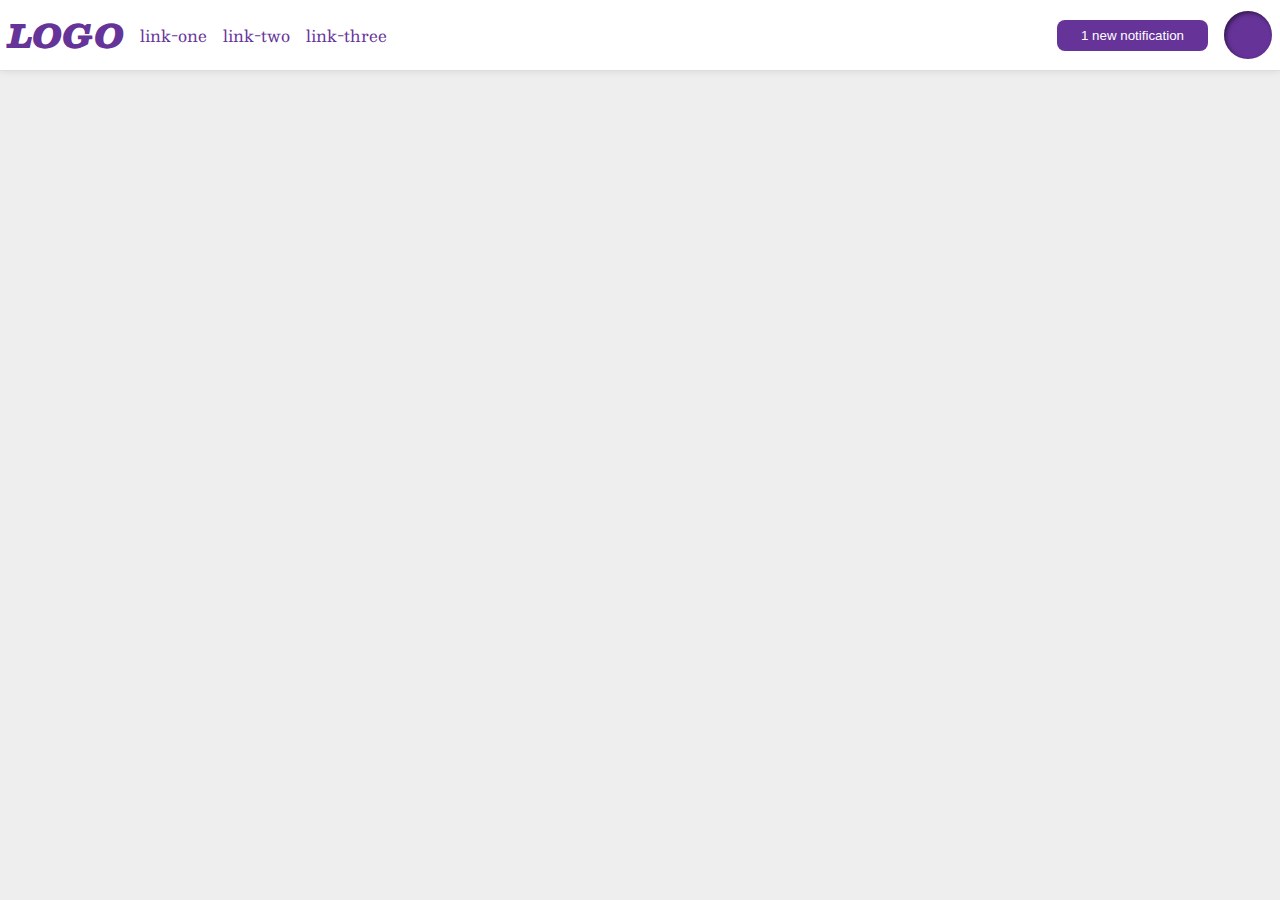
<file: foundations/flex/03-flex-header-2/index.html>
<!DOCTYPE html>
<html lang="en">
  <head>
    <meta charset="UTF-8">
    <meta http-equiv="X-UA-Compatible" content="IE=edge">
    <meta name="viewport" content="width=device-width, initial-scale=1.0">
    <title>Flex Header 2</title>
    <link rel="stylesheet" href="style.css">
  </head>
  <body>
    <div class="header">
      <div class="left">
        <div class="logo">
          LOGO
        </div>
        <ul class="links">
          <li><a href="https://google.com">link-one</a></li>
          <li><a href="https://google.com">link-two</a></li>
          <li><a href="https://google.com">link-three</a></li>
        </ul>
      </div>
      <div class="right">
        <button class="notifications">
          1 new notification
        </button>
        <div class="profile-image"></div>
      </div>
    </div>
  </body>
</html>
</file>
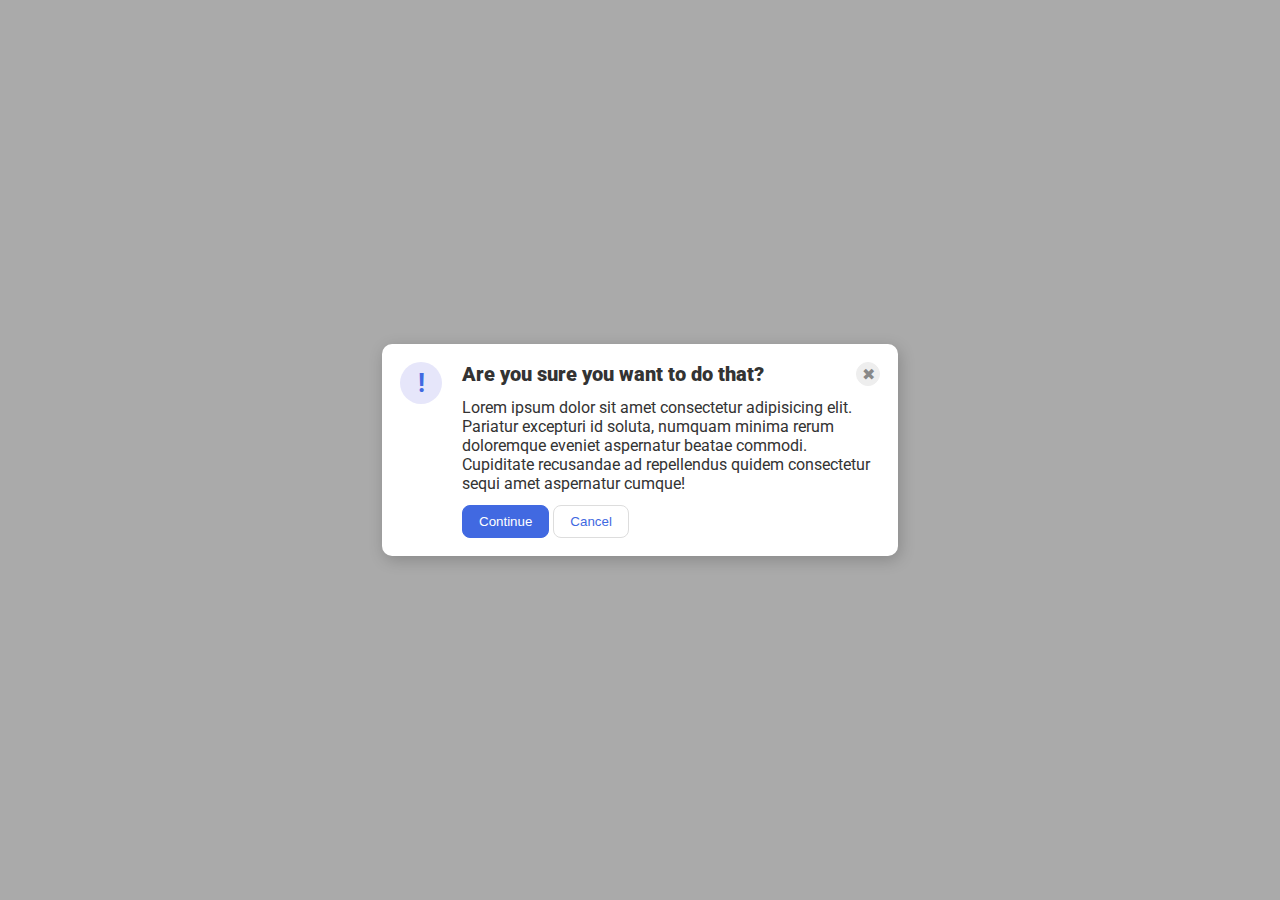
<file: foundations/flex/05-flex-modal/index.html>
<!DOCTYPE html>
<html lang="en">
  <head>
    <meta charset="UTF-8">
    <meta http-equiv="X-UA-Compatible" content="IE=edge">
    <meta name="viewport" content="width=device-width, initial-scale=1.0">
    <link rel="stylesheet" href="style.css">
    <title>Modal</title>
  </head>
  <body>
    <div class="modal">
      <div class="icon">!</div>
      <div class="content">
        <div class="prompt-close">
          <div class="header">
            Are you sure you want to do that?
          </div>
          <button class="close-button">✖</button>
        </div>
        <div class="text">Lorem ipsum dolor sit amet consectetur adipisicing elit. Pariatur excepturi id soluta, numquam minima rerum doloremque eveniet aspernatur beatae commodi. Cupiditate recusandae ad repellendus quidem consectetur sequi amet aspernatur cumque!</div>
        <div class="choices">
          <button class="continue">Continue</button>
          <button class="cancel">Cancel</button>
        </div>
      </div>
    </div>
  </body>
</html>
</file>
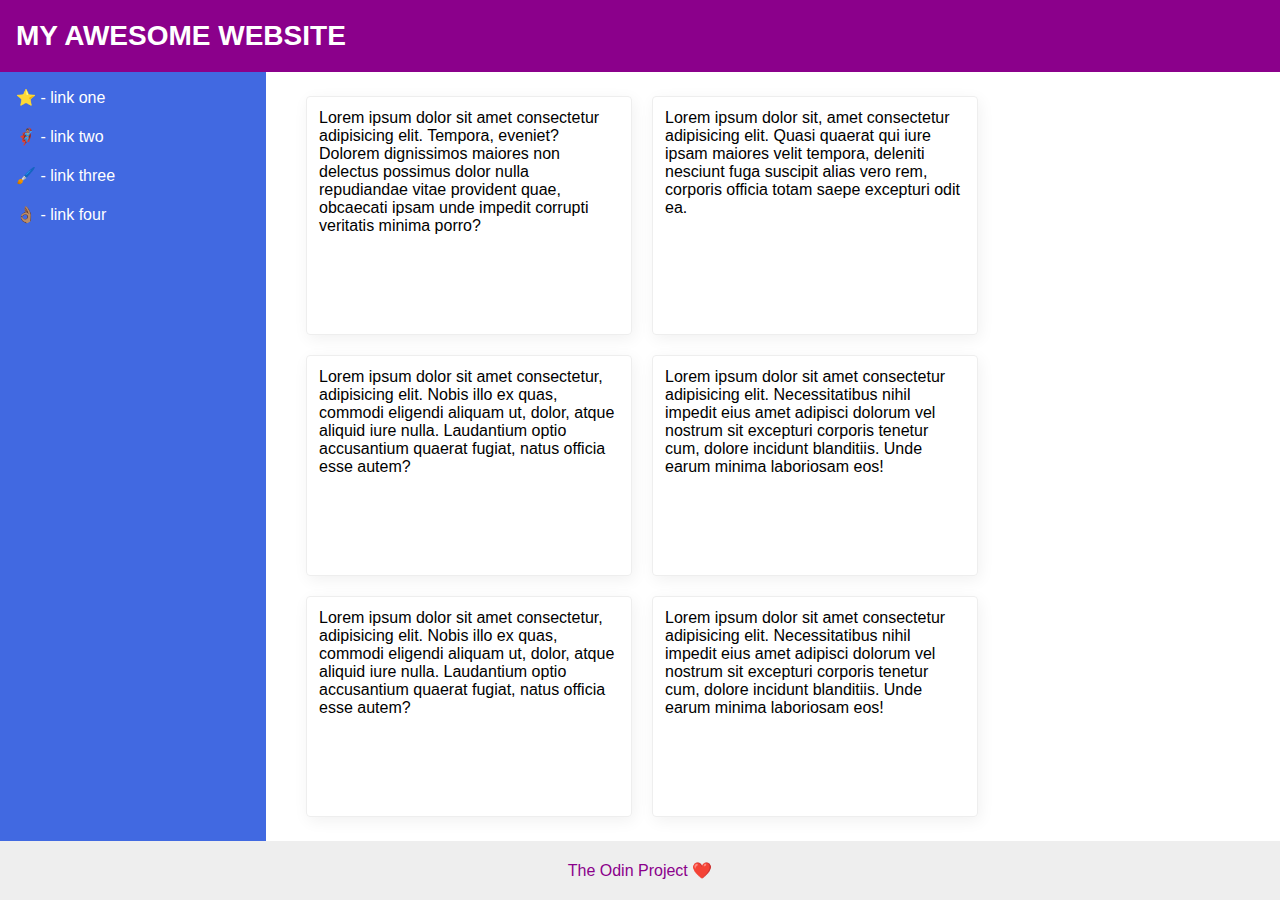
<file: foundations/flex/07-flex-layout-2/index.html>
<!DOCTYPE html>
<html lang="en">
  <head>
    <meta charset="UTF-8">
    <meta http-equiv="X-UA-Compatible" content="IE=edge">
    <meta name="viewport" content="width=device-width, initial-scale=1.0">
    <title>The Holy Grail</title>
    <link rel="stylesheet" href="style.css">
  </head>
  <body>
    <div class="header">
      MY AWESOME WEBSITE
    </div>
    <div class="middle">
      <div class="sidebar">
        <ul>
          <li><a href="#">⭐ - link one</a></li>
          <li><a href="#">🦸🏽‍♂️ - link two</a></li>
          <li><a href="#">🖌️ - link three</a></li>
          <li><a href="#">👌🏽 - link four</a></li>
        </ul>
      </div>
      <div class="cards">
        <div class="card">Lorem ipsum dolor sit amet consectetur adipisicing elit. Tempora, eveniet? Dolorem dignissimos maiores non delectus possimus dolor nulla repudiandae vitae provident quae, obcaecati ipsam unde impedit corrupti veritatis minima porro?</div>
        <div class="card">Lorem ipsum dolor sit, amet consectetur adipisicing elit. Quasi quaerat qui iure ipsam maiores velit tempora, deleniti nesciunt fuga suscipit alias vero rem, corporis officia totam saepe excepturi odit ea.</div>
        <div class="card">Lorem ipsum dolor sit amet consectetur, adipisicing elit. Nobis illo ex quas, commodi eligendi aliquam ut, dolor, atque aliquid iure nulla. Laudantium optio accusantium quaerat fugiat, natus officia esse autem?</div>
        <div class="card">Lorem ipsum dolor sit amet consectetur adipisicing elit. Necessitatibus nihil impedit eius amet adipisci dolorum vel nostrum sit excepturi corporis tenetur cum, dolore incidunt blanditiis. Unde earum minima laboriosam eos!</div>
        <div class="card">Lorem ipsum dolor sit amet consectetur, adipisicing elit. Nobis illo ex quas, commodi eligendi aliquam ut, dolor, atque aliquid iure nulla. Laudantium optio accusantium quaerat fugiat, natus officia esse autem?</div>
        <div class="card">Lorem ipsum dolor sit amet consectetur adipisicing elit. Necessitatibus nihil impedit eius amet adipisci dolorum vel nostrum sit excepturi corporis tenetur cum, dolore incidunt blanditiis. Unde earum minima laboriosam eos!</div>
      </div>
    </div>
    <div class="footer">
      The Odin Project ❤️
    </div>
  </body>
</html>
</file>
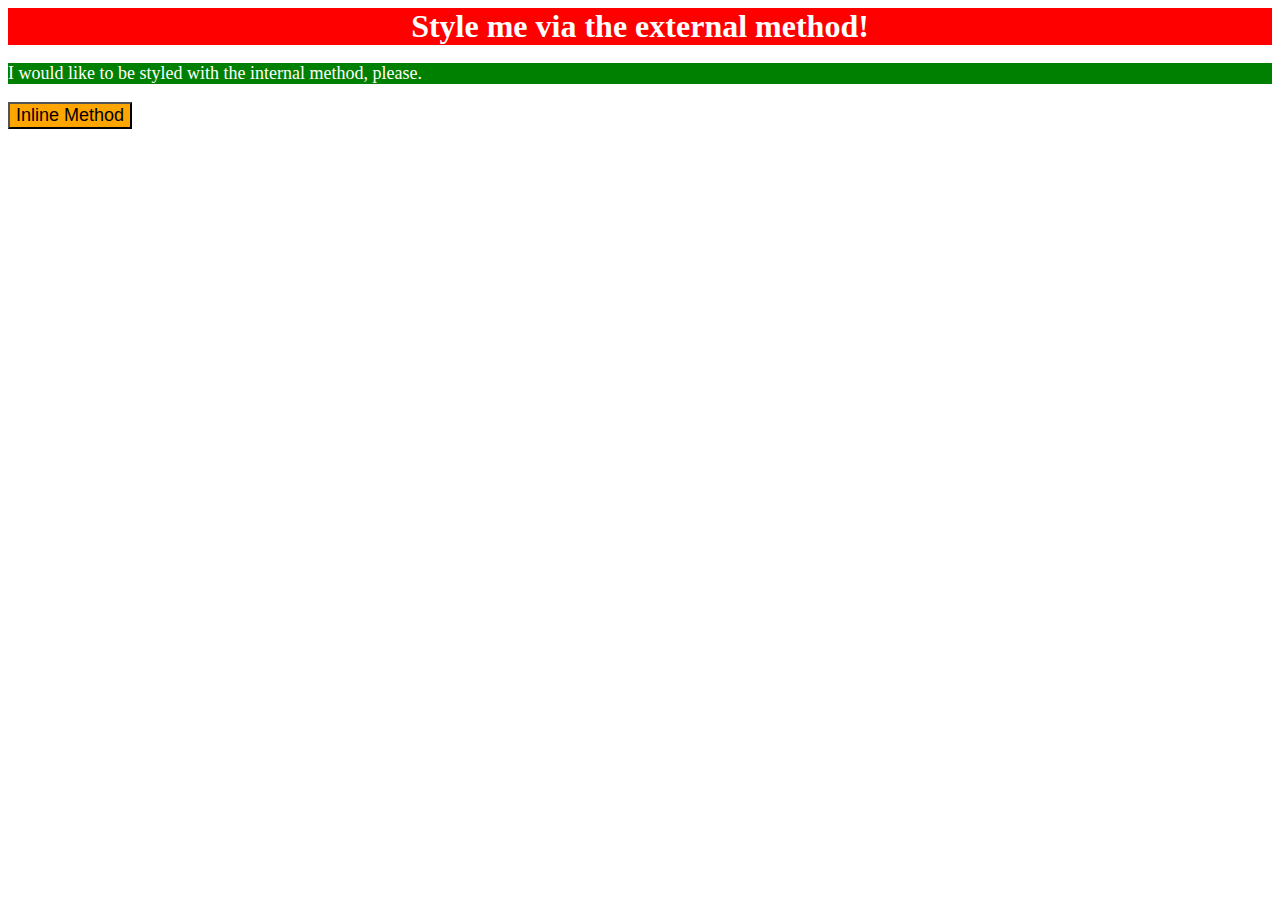
<file: foundations/intro-to-css/01-css-methods/index.html>
<!DOCTYPE html>
<html lang="en">
  <head>
    <meta charset="UTF-8">
    <meta http-equiv="X-UA-Compatible" content="IE=edge">
    <meta name="viewport" content="width=device-width, initial-scale=1.0">
    <link rel="stylesheet" href="styles.css"></link>
    <style>
      p {
        background-color: green;
        color: white;
        font-size: 18px;
      }
    </style>
    <title>Methods for Adding CSS</title>
  </head>
  <body>
    <div>Style me via the external method!</div>
    <p>I would like to be styled with the internal method, please.</p>
    <button style="background-color: orange; font-size: 18px;">Inline Method</button>
  </body>
</html>
</file>
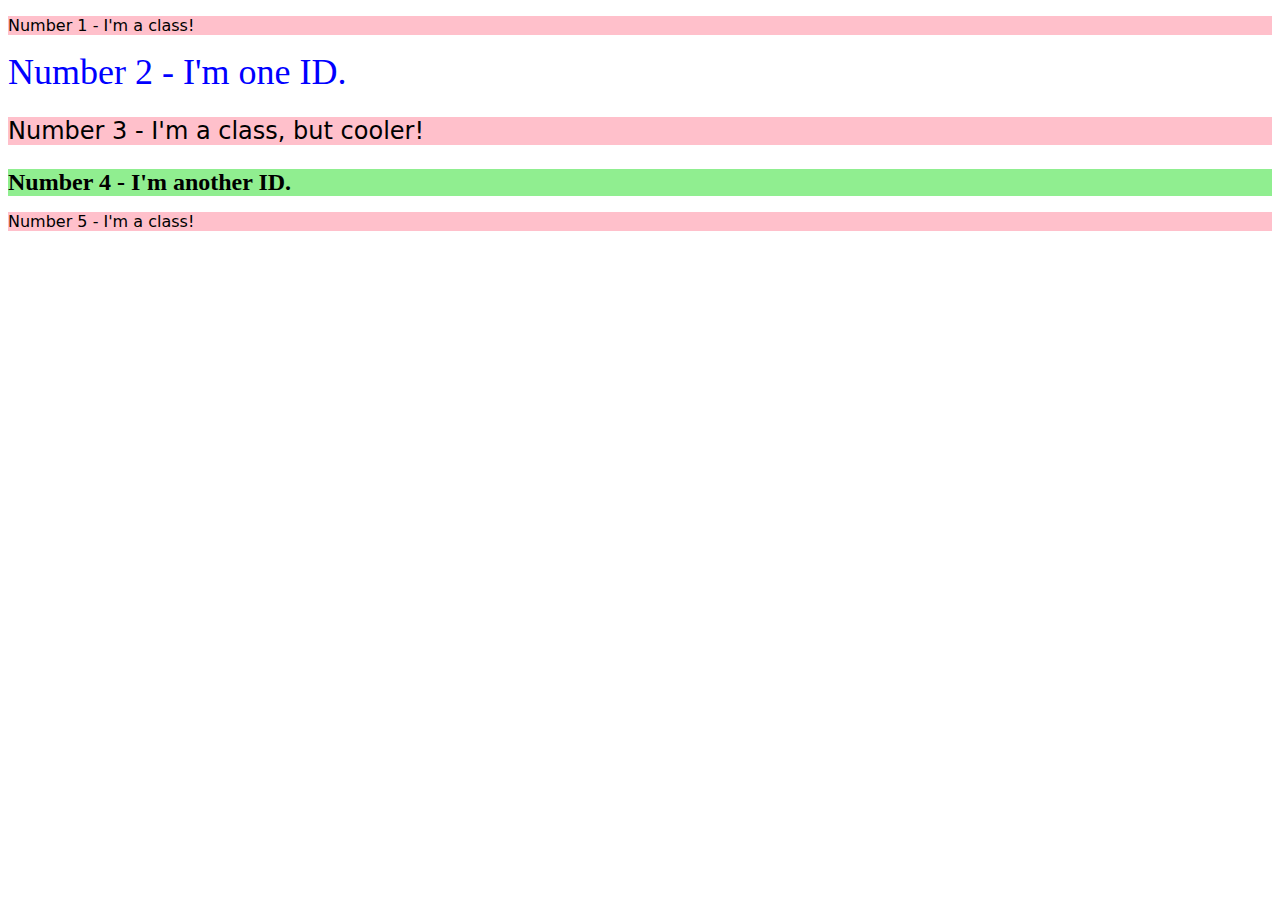
<file: foundations/intro-to-css/02-class-id-selectors/index.html>
<!DOCTYPE html>
<html lang="en">
  <head>
    <meta charset="UTF-8">
    <meta http-equiv="X-UA-Compatible" content="IE=edge">
    <meta name="viewport" content="width=device-width, initial-scale=1.0">
    <title>Class and ID Selectors</title>
    <link rel="stylesheet" href="style.css">
  </head>
  <body>
    <p class="odd">Number 1 - I'm a class!</p>
    <div id="div1">Number 2 - I'm one ID.</div>
    <p class="odd cool">Number 3 - I'm a class, but cooler!</p>
    <div id="div2" class="cool">Number 4 - I'm another ID.</div>
    <p class="odd">Number 5 - I'm a class!</p>
  </body>
</html>
</file>
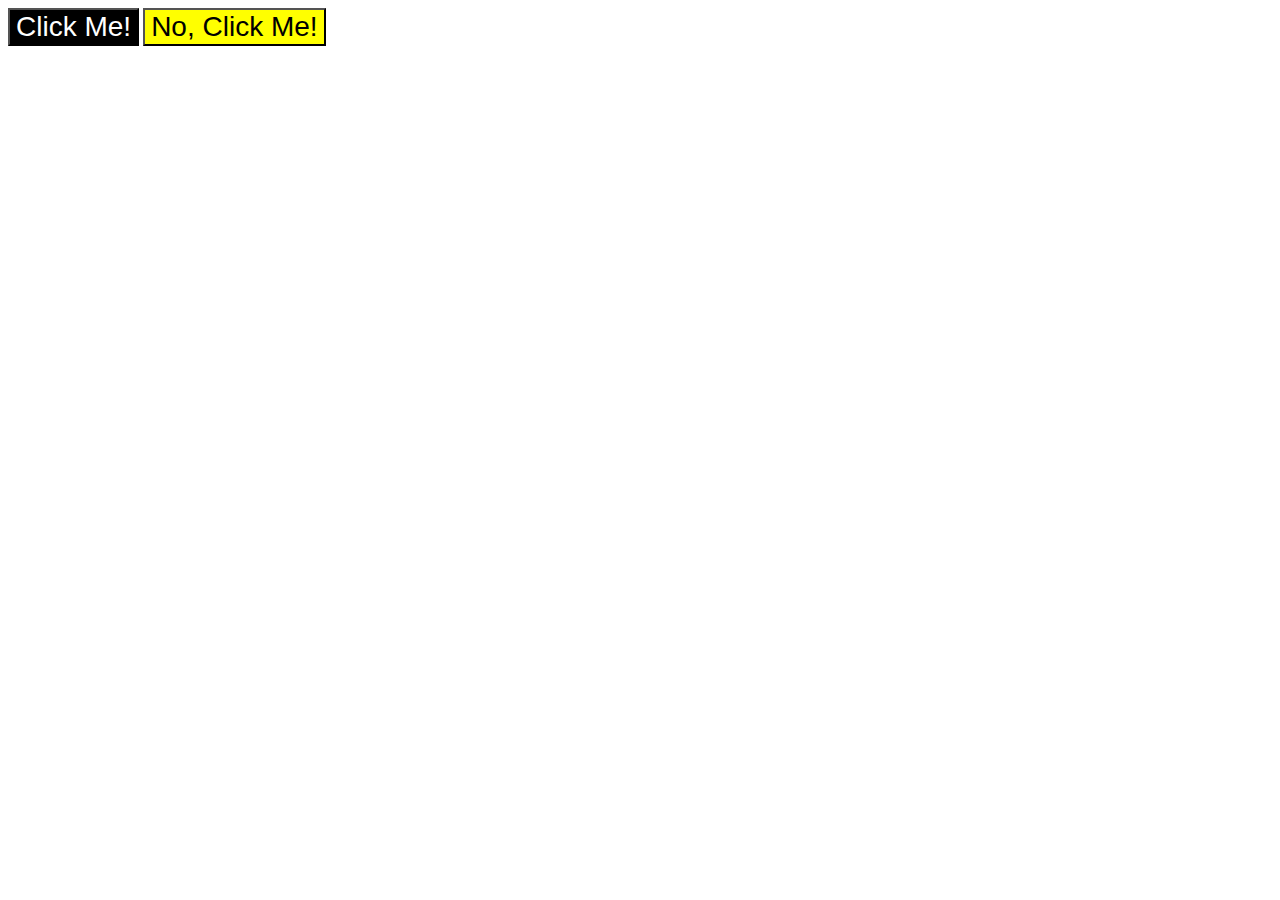
<file: foundations/intro-to-css/03-grouping-selectors/index.html>
<!DOCTYPE html>
<html lang="en">
  <head>
    <meta charset="UTF-8">
    <meta http-equiv="X-UA-Compatible" content="IE=edge">
    <meta name="viewport" content="width=device-width, initial-scale=1.0">
    <title>Grouping Selectors</title>
    <link rel="stylesheet" href="style.css">
  </head>
  <body>
    <button class="click">Click Me!</button>
    <button class="do-not-click">No, Click Me!</button>
  </body>
</html>
</file>
<file: foundations/flex/03-flex-header-2/style.css>
/* this is some magical font-importing.  
you'll learn about it later. */
@import url('https://fonts.googleapis.com/css2?family=Besley:ital,wght@0,400;1,900&display=swap');

body {
  margin: 0;
  background: #eee;
  font-family: Besley, serif;
}

.header {
  background: white;
  border-bottom: 1px solid #ddd;
  box-shadow: 0 0 8px rgba(0, 0, 0, .1);
}

.profile-image {
  background: rebeccapurple;
  box-shadow: inset 2px 2px 4px rgba(0, 0, 0, .5);
  border-radius: 50%;
  width: 48px;
  height: 48px;
}

.logo {
  color: rebeccapurple;
  font-size: 32px;
  font-weight: 900;
  font-style: italic;
}

button {
  border: none;
  border-radius: 8px;
  background: rebeccapurple;
  color: white;
  padding: 8px 24px;
}

a {
  /* this removes the line under our links */
  text-decoration: none;
  color: rebeccapurple;
}

ul {
  list-style-type: none;
}

/* SOLUTION */

.header {
  display: flex;
  justify-content: space-between;
  padding: 8px;
}

ul {
  display: flex;
  margin: 0;
  padding: 0;
  gap: 16px;
}

.left,
.right {
  display: flex;
  align-items: center;
  gap: 16px;
}
</file>
<file: foundations/flex/05-flex-modal/style.css>
@import url('https://fonts.googleapis.com/css2?family=Roboto:wght@400;700&display=swap');

html, body {
  height: 100%;
}

body {
  font-family: Roboto, sans-serif;
  margin: 0;
  background: #aaa;
  color: #333;
  /* I'll give you this one for free lol */
  display: flex;
  align-items: center;
  justify-content: center;
}

.modal {
  background: white;
  width: 480px;
  border-radius: 10px;
  box-shadow: 2px 4px 16px rgba(0,0,0,.2);
  display: flex;
  padding: 18px;
  gap: 20px;
}

.icon {
  color: royalblue;
  font-size: 26px;
  font-weight: 700;
  background: lavender;
  width: 42px;
  height: 42px;
  border-radius: 50%;
  display: flex;
  align-items: center;
  justify-content: center;
  flex-shrink: 0;
}

.close-button {
  background: #eee;
  border-radius: 50%;
  color: #888;
  font-weight: 400;
  font-size: 16px;
  height: 24px;
  width: 24px;
  display: flex;
  align-items: center;
  justify-content: center;
  border: 1px solid #eee;
  padding: 0;
}

button {
  cursor: pointer;
  padding: 8px 16px;
  border-radius: 8px;
}

button.continue {
  background: royalblue;
  border: 1px solid royalblue;
  color: white;
}

button.cancel {
  background: white;
  border: 1px solid #ddd;
  color: royalblue;
}

.content {
  display: flex;
  flex-direction: column;
  gap: 12px;
  flex: 1 1 auto;
}

.prompt-close {
  display: flex;
  justify-content: space-between;
  align-items: center;
  flex: 1;
}

.header {
  font-weight: 900;
  font-size: 20px
}
</file>
<file: foundations/flex/07-flex-layout-2/style.css>
body {
  font-family: -apple-system, BlinkMacSystemFont, 'Segoe UI', Roboto, Oxygen, Ubuntu, Cantarell, 'Open Sans', 'Helvetica Neue', sans-serif;
  margin: 0;
  min-height: 100vh;
  display: flex;
  flex-direction: column;
}

.header {
  height: 72px;
  background: darkmagenta;
  color: white;
  display: flex;
  align-items: center;
  font-weight: 900;
  font-size: 28px;
  padding-left: 16px;
  flex-grow: 0;
}

.footer {
  height: 72px;
  background: #eee;
  color: darkmagenta;
  flex: 1;
  padding: 20px;
  flex-grow: 0;
  text-align: center;
}

.sidebar {
  /* width: 300px; */
  margin: 0;
  flex-wrap: wrap;
  background: royalblue;
  box-sizing: border-box;
}

.card {
  border: 1px solid #eee;
  box-shadow: 2px 4px 16px rgba(0,0,0,.06);
  border-radius: 4px;
  /* flex: 1; */
  padding: 12px;
  width: 300px;
}

.middle {
  display: flex;
  flex: 1;
  gap: 16px;
}

ul {
  display: flex;
  flex-direction: column;
  gap: 20px;
  padding-left: 16px;
  width: 250px;
}

li {
  list-style-type: none;
}

a {
  text-decoration: none;
  color: white;
}

.cards {
  display: flex;
  flex-wrap: wrap;
  gap: 20px;
  padding: 24px;
}
</file>
<file: foundations/intro-to-css/01-css-methods/styles.css>
div {
    background-color: red;
    color: white;
    font-size: 32px;
    text-align: center;
    font-weight: bold;
}
</file>
<file: foundations/intro-to-css/02-class-id-selectors/style.css>
.odd {
    background-color: pink;
    color: black;
    font-family: Verdana, 'DejaVu Sans', sans-serif;
}

.cool {
    font-size: 24px;
}

#div1 {
    color: #0000ff;
    font-size: 36px;
}

#div2 {
    background-color: #90ee90;
    font-weight: bold;
}
</file>
<file: foundations/intro-to-css/03-grouping-selectors/style.css>
.click, .do-not-click {
    font-size: 28px;
    font-family: Helvetica, 'Times New Roman', sans-serif;
}

.click {
    background-color: black;
    color: white;
}

.do-not-click {
    background-color: yellow;
}
</file>
